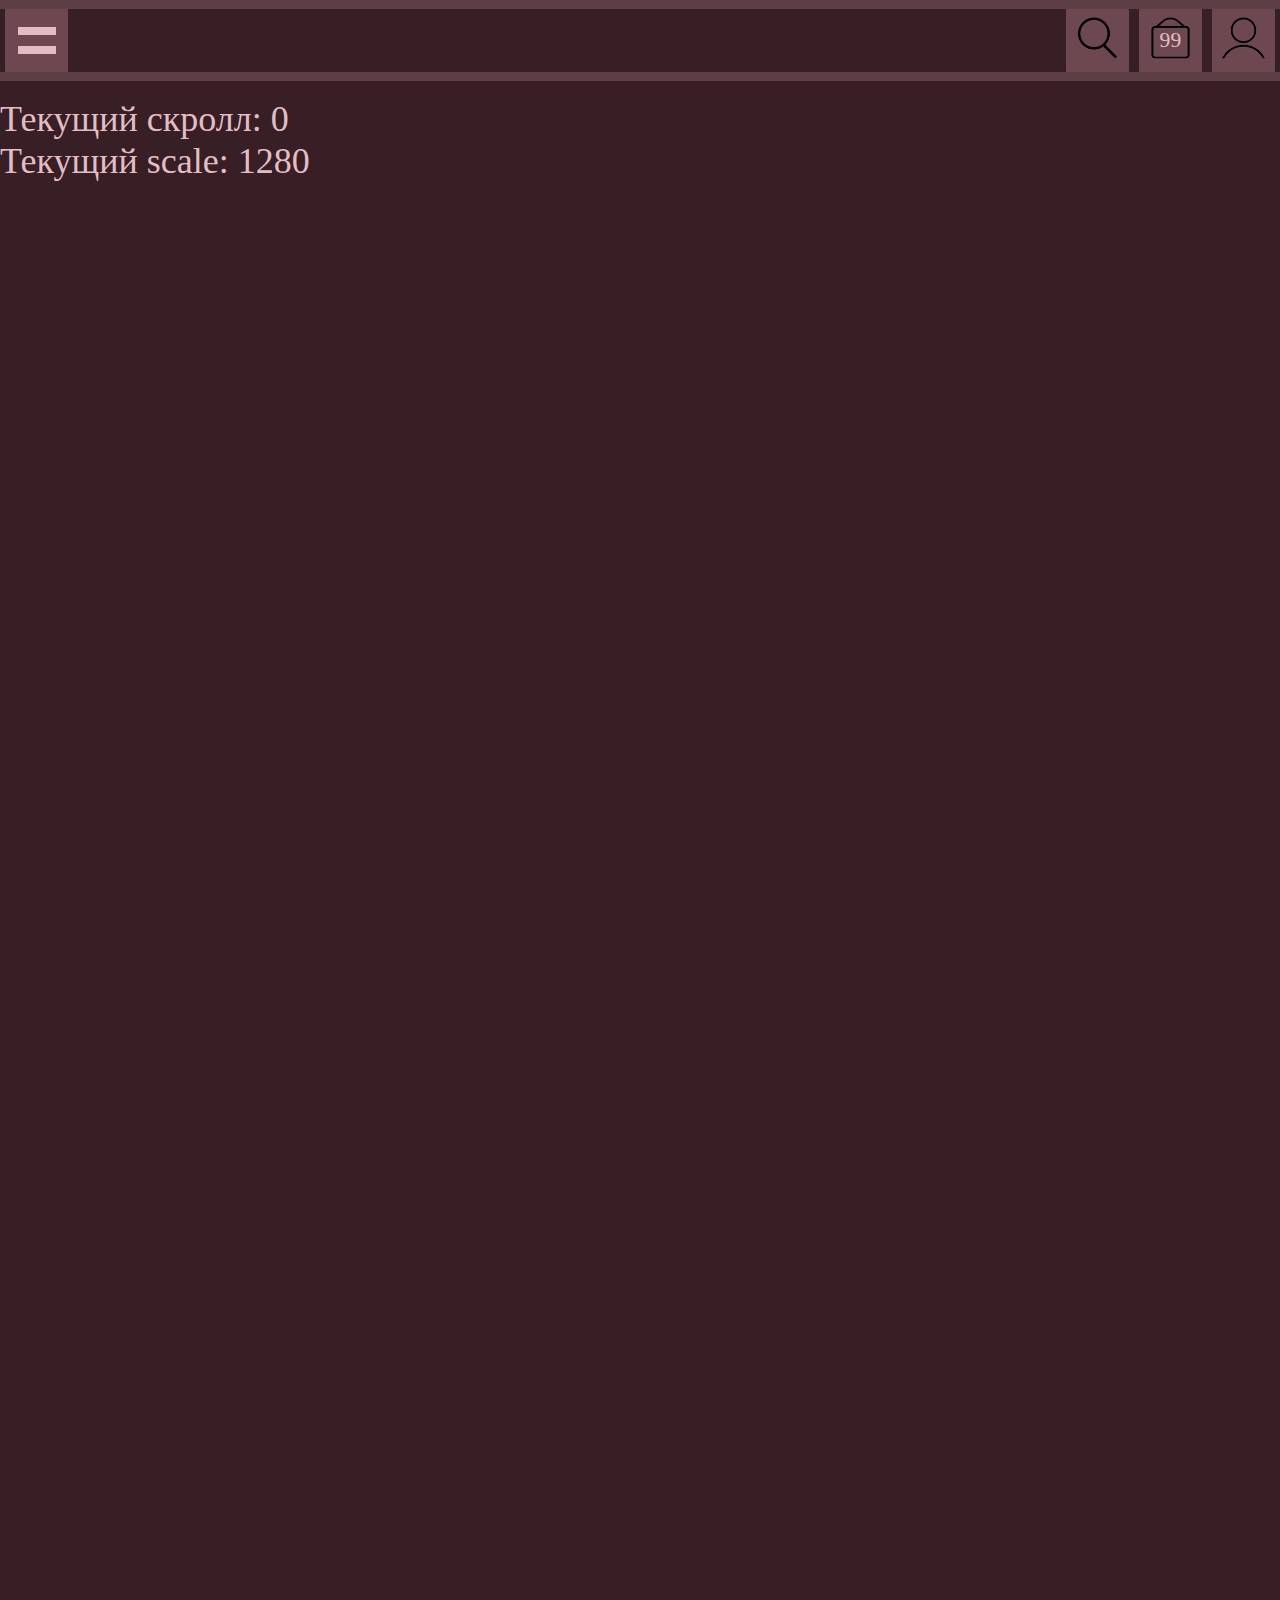
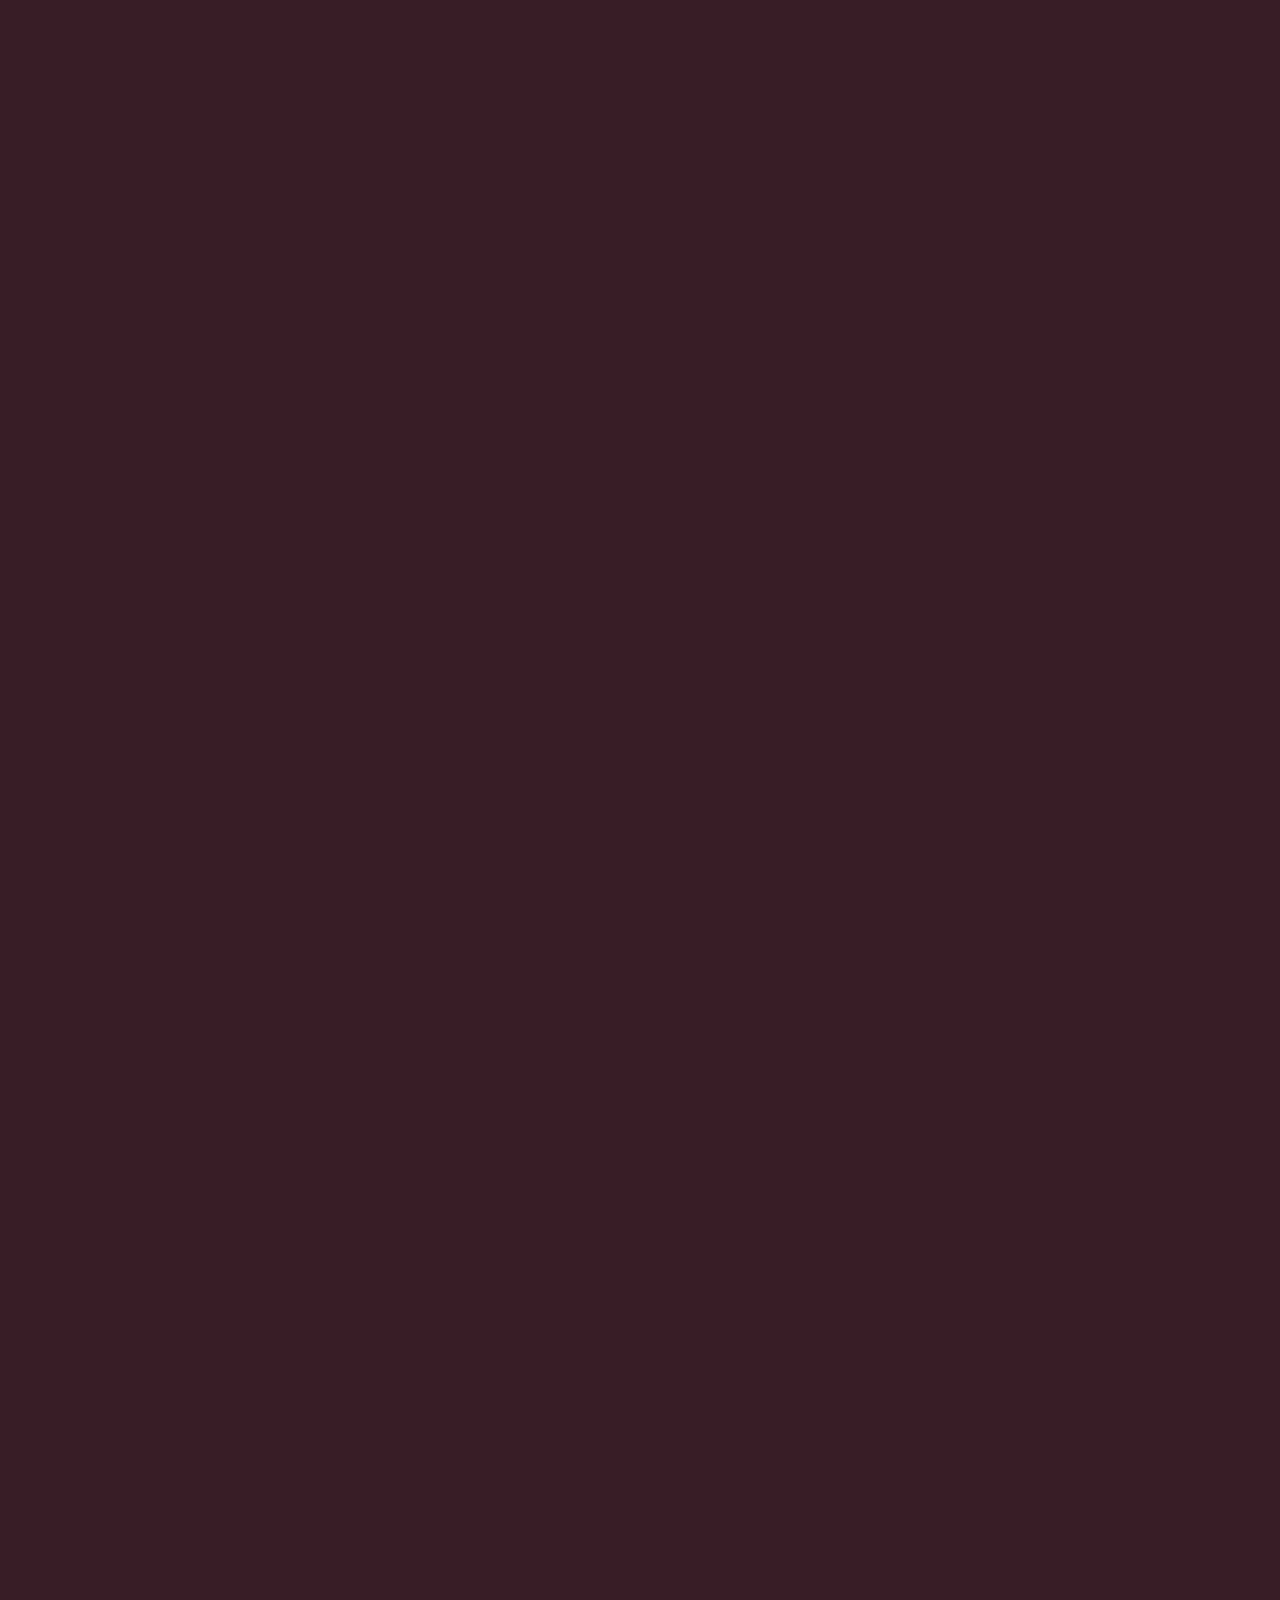
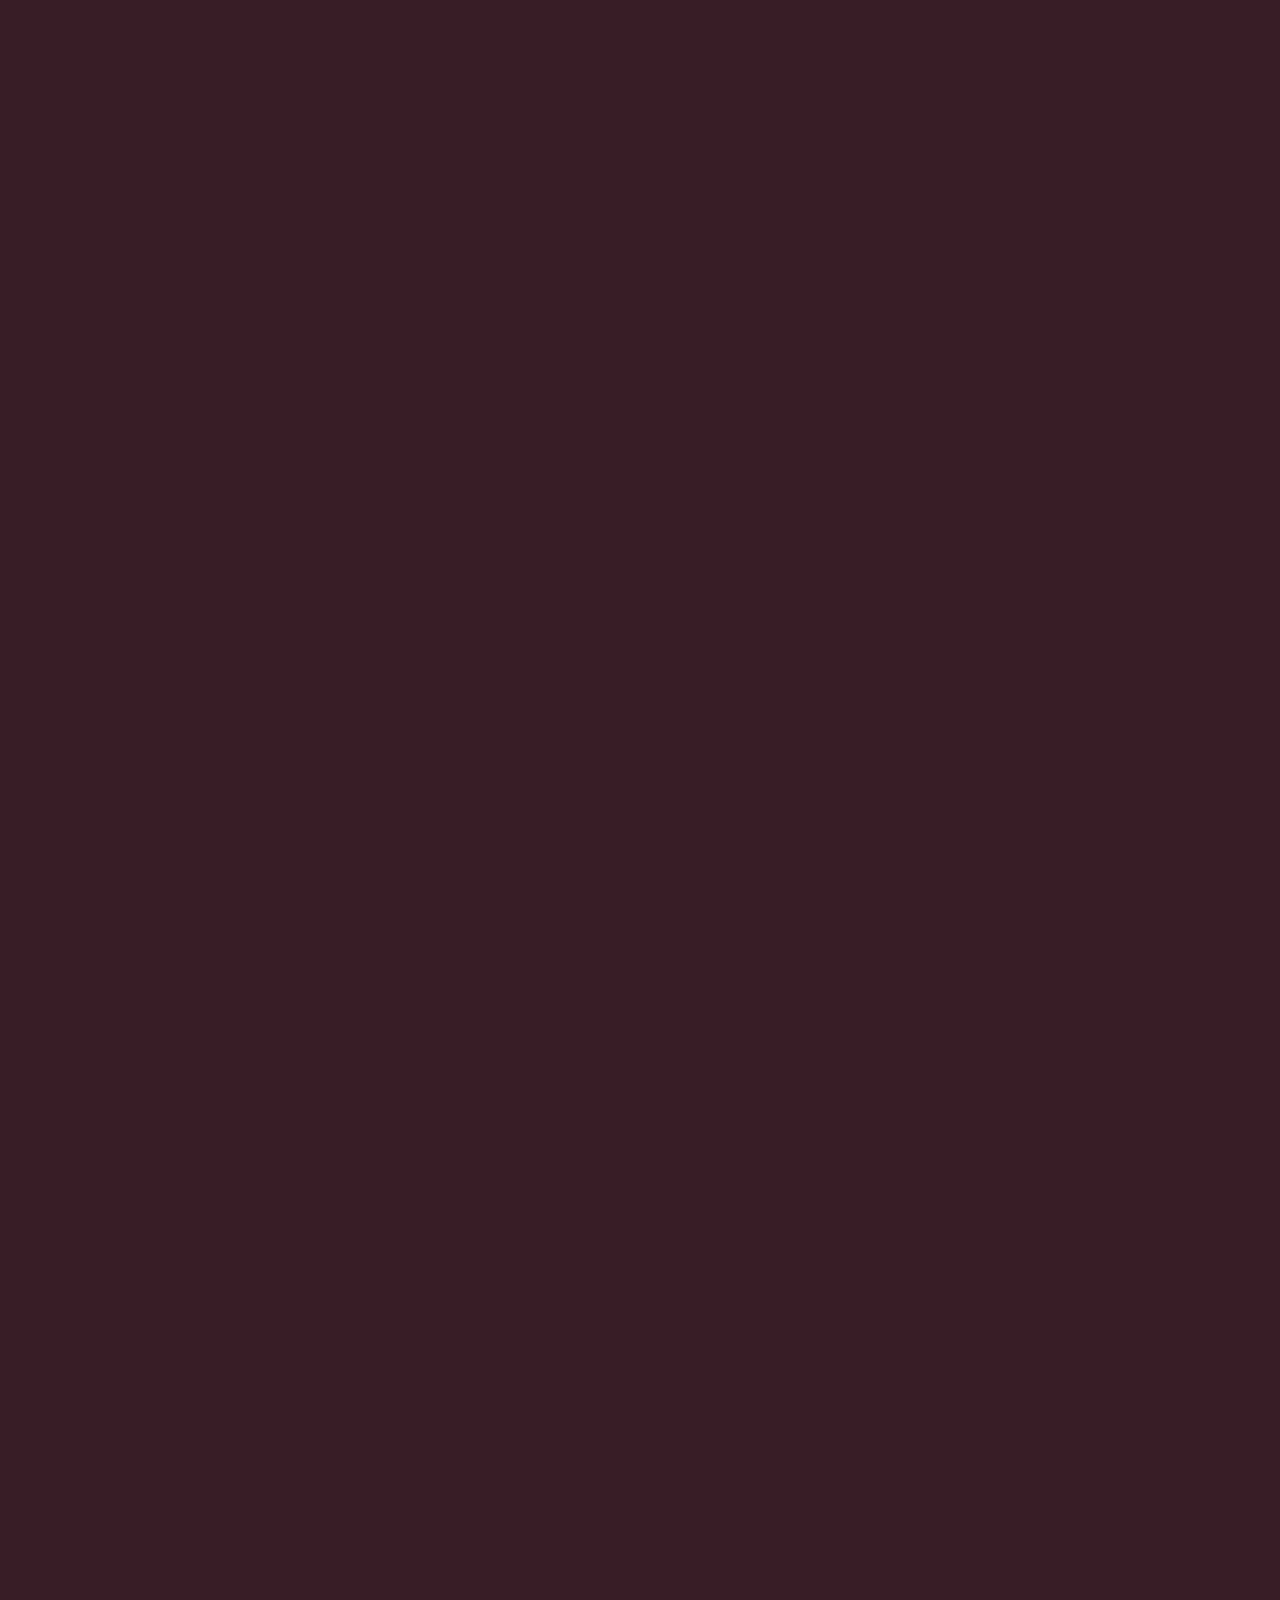
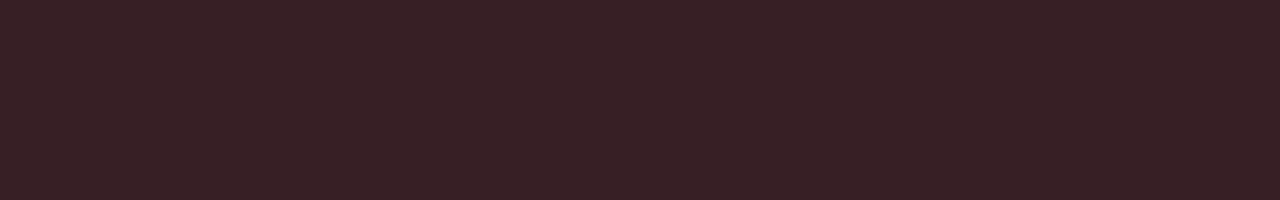
<file: index.html>
<!doctype html>
<html lang="ru" data-bs-theme="auto">
  <head>

    <meta name="viewport" content="width=device-width, initial-scale=1">
    <meta charset="utf-8">

    <title>Мой сайт</title>


    

    
<link href="slider_style.css" rel="stylesheet">
<link href="style.css" rel="stylesheet">
<link href="root.css" rel="stylesheet">
<link href="rootColorDark.css" rel="stylesheet">

 

    
    <!-- Custom styles for this template -->
    
</head>

<body>

<!-- Yandex.Metrika counter -->
<script type="text/javascript" >
   (function(m,e,t,r,i,k,a){m[i]=m[i]||function(){(m[i].a=m[i].a||[]).push(arguments)};
   m[i].l=1*new Date();
   for (var j = 0; j < document.scripts.length; j++) {if (document.scripts[j].src === r) { return; }}
   k=e.createElement(t),a=e.getElementsByTagName(t)[0],k.async=1,k.src=r,a.parentNode.insertBefore(k,a)})
   (window, document, "script", "https://mc.yandex.ru/metrika/tag.js", "ym");

   ym(99279699, "init", {
        clickmap:true,
        trackLinks:true,
        accurateTrackBounce:true
   });
</script>
<noscript><div><img src="https://mc.yandex.ru/watch/99279699" style="position:absolute; left:-9999px;" alt="" /></div></noscript>
<!-- /Yandex.Metrika counter -->

<div class="main_menu">
  <div class="menu-content">
      <div class="panel_mm mainbar">      
        <div class="left_bar bar h1w1">
            <div class="menu_button" id='mm' onclick="menu_onclick(this)">
              <div class="menu_button_nested scalable">
                <div class="line" id="line_1"></div>
                <div class="line" id="line_2"></div>
              </div>
            </div>
        
          </div>


          <div class="right_bar bar h1w1">
              <button class="menu_button" onclick="search_onclick();"><img class="icon_menu scalable" src="img/Loopa400.png" alt="Поиск"></button>
              <button class="menu_button sticky_pos"><img class="icon_menu scalable absolute_pos" src="img/Case400.png" alt="Корзина">
                <div class="count fs0_6 absolute_pos">99</div>
              </button>
              <button class="menu_button">
                <img class="icon_menu scalable" src="img/User400.png" alt="Аккаунт">
              </button>
          </div>
      </div>


    <div class="panel_mm sidebar hidden">

        <div class="main-menu-buttons" >
          <div class="slider">
                <div class="nested unactive">

                  <div class="menu-button">
                    <div class="button-text fs0_6 button">
                      НАВИГАЦИЯ
                    </div>
                    <div class="displayedSubMenuButton" >
                      <div class="submenuButton" onclick="alert('1')">главная</div>
                      <div class="submenuButton" onclick="alert('1')">блог</div>
                      <div class="submenuButton" onclick="alert('1')">настройка аккаунта</div>
                      <div class="submenuButton" onclick="alert('1')">регистрация</div>
                      <div class="submenuButton" onclick="alert('1')">мессенджер</div>
                    </div>

                  </div>

                  <div class="menu-button">
                    <div class="button-text fs0_6 button">
                      ПОИСКОВАЯ СТРОКА
                    </div>
                    <div class="displayedSubMenuButton" >
                      <div class="submenuButton"><a href="https://www.google.com">www.google.com</a></div>
                      <div class="submenuButton"><a href="https://www.ya.ru">www.ya.ru</a></div>
                      <div class="submenuButton"><a href="https://duckduckgo.com">duckduckgo.com</a></div>
                      <div class="submenuButton"><a href="https://www.bing.com">www.bing.com</a></div>
                      <div class="submenuButton"><a href="https://www.yahoo.com">www.yahoo.com</a></div>
                    </div>

                  </div>

                  <div class="menu-button">
                    <div class="button-text fs0_6 button">
                      СМЕНИТЬ ТЕМУ
                    </div>
                    <div class="displayedSubMenuButton" >
                      <div class="submenuButton" onclick="loadCSS('rootColorDark.css')"><a>темная</a></div>
                      <div class="submenuButton" onclick="loadCSS('rootColorRadiant.css')"><a>светлая</a></div>
                    </div>

                  </div>

                  <div class="menu-button">
                    <div class="button-text fs0_6 button">
                      1
                    </div>
                    <div class="displayedSubMenuButton" >
                      <a href="https://www.google.com" class="submenuButton">Click Me</a>
                      <div class="submenuButton" onclick="alert('1234')">Текст</div>
                      <div class="submenuButton">ТЕКСТ</div>
                      <div class="submenuButton">КЕКСТ</div>
                      <div class="submenuButton">КЕКС</div>
                      <div class="submenuButton">А ТУТ ОЧЕНЬ МНОГО ТЕКСА ДЛЯ ПРОВЕРКИ</div>
                    </div>

                  </div>

                  <div class="menu-button">
                    <div class="button-text fs0_6 button">
                      1
                    </div>
                    <div class="displayedSubMenuButton" >
                      <a href="https://www.google.com" class="submenuButton">Click Me</a>
                      <div class="submenuButton" onclick="alert('1234')">Текст</div>
                      <div class="submenuButton">ТЕКСТ</div>
                      <div class="submenuButton">КЕКСТ</div>
                      <div class="submenuButton">КЕКС</div>
                      <div class="submenuButton">А ТУТ ОЧЕНЬ МНОГО ТЕКСА ДЛЯ ПРОВЕРКИ</div>
                    </div>

                  </div>

                  <div class="menu-button">
                    <div class="button-text fs0_6 button">
                      1
                    </div>
                    <div class="displayedSubMenuButton" >
                      <a href="https://www.google.com" class="submenuButton">Click Me</a>
                      <div class="submenuButton" onclick="alert('1234')">Текст</div>
                      <div class="submenuButton">ТЕКСТ</div>
                      <div class="submenuButton">КЕКСТ</div>
                      <div class="submenuButton">КЕКС</div>
                      <div class="submenuButton">А ТУТ ОЧЕНЬ МНОГО ТЕКСА ДЛЯ ПРОВЕРКИ</div>
                    </div>

                  </div>

                  <div class="menu-button">
                    <div class="button-text fs0_6 button">
                      1
                    </div>
                    <div class="displayedSubMenuButton" >
                      <a href="https://www.google.com" class="submenuButton">Click Me</a>
                      <div class="submenuButton" onclick="alert('1234')">Текст</div>
                      <div class="submenuButton">ТЕКСТ</div>
                      <div class="submenuButton">КЕКСТ</div>
                      <div class="submenuButton">КЕКС</div>
                      <div class="submenuButton">А ТУТ ОЧЕНЬ МНОГО ТЕКСА ДЛЯ ПРОВЕРКИ</div>
                    </div>

                  </div>

                  <div class="menu-button">
                    <div class="button-text fs0_6 button">
                      1
                    </div>
                    <div class="displayedSubMenuButton" >
                      <a href="https://www.google.com" class="submenuButton">Click Me</a>
                      <div class="submenuButton" onclick="alert('1234')">Текст</div>
                      <div class="submenuButton">ТЕКСТ</div>
                      <div class="submenuButton">КЕКСТ</div>
                      <div class="submenuButton">КЕКС</div>
                      <div class="submenuButton">А ТУТ ОЧЕНЬ МНОГО ТЕКСА ДЛЯ ПРОВЕРКИ</div>
                    </div>

                  </div>

                  <div class="menu-button">
                    <div class="button-text fs0_6 button">
                      1
                    </div>
                    <div class="displayedSubMenuButton" >
                      <a href="https://www.google.com" class="submenuButton">Click Me</a>
                      <div class="submenuButton" onclick="alert('1234')">Текст</div>
                      <div class="submenuButton">ТЕКСТ</div>
                      <div class="submenuButton">КЕКСТ</div>
                      <div class="submenuButton">КЕКС</div>
                      <div class="submenuButton">А ТУТ ОЧЕНЬ МНОГО ТЕКСА ДЛЯ ПРОВЕРКИ</div>
                    </div>

                  </div>

                  <div class="menu-button">
                    <div class="button-text fs0_6 button">
                      1
                    </div>
                    <div class="displayedSubMenuButton" >
                      <a href="https://www.google.com" class="submenuButton">Click Me</a>
                      <div class="submenuButton" onclick="alert('1234')">Текст</div>
                      <div class="submenuButton">ТЕКСТ</div>
                      <div class="submenuButton">КЕКСТ</div>
                      <div class="submenuButton">КЕКС</div>
                      <div class="submenuButton">А ТУТ ОЧЕНЬ МНОГО ТЕКСА ДЛЯ ПРОВЕРКИ</div>
                    </div>

                  </div>
                  <div class="menu-button">
                    <div class="button-text fs0_6 button">
                      1
                    </div>
                    <div class="displayedSubMenuButton" >
                      <a href="https://www.google.com" class="submenuButton">Click Me</a>
                      <div class="submenuButton" onclick="alert('1234')">Текст</div>
                      <div class="submenuButton">ТЕКСТ</div>
                      <div class="submenuButton">КЕКСТ</div>
                      <div class="submenuButton">КЕКС</div>
                      <div class="submenuButton">А ТУТ ОЧЕНЬ МНОГО ТЕКСА ДЛЯ ПРОВЕРКИ</div>
                    </div>

                  </div>
                  <div class="menu-button">
                    <div class="button-text fs0_6 button">
                      1
                    </div>
                    <div class="displayedSubMenuButton" >
                      <a href="https://www.google.com" class="submenuButton">Click Me</a>
                      <div class="submenuButton" onclick="alert('1234')">Текст</div>
                      <div class="submenuButton">ТЕКСТ</div>
                      <div class="submenuButton">КЕКСТ</div>
                      <div class="submenuButton">КЕКС</div>
                      <div class="submenuButton">А ТУТ ОЧЕНЬ МНОГО ТЕКСА ДЛЯ ПРОВЕРКИ</div>
                    </div>

                  </div>


                  <div class="menu-button">
                    <div class="button-text fs0_6 button">
                      26
                    </div>

                    <div class="displayedSubMenuButton reverse-displayedSubMenuButton">
                      <div class="submenuButton">Текст</div>
                      <div class="submenuButton">ТЕКСТ</div>
                      <div class="submenuButton">КЕКСТ</div>
                      <div class="submenuButton">КЕКС</div>
                      <div class="submenuButton">А ТУТ ОЧЕНЬ МНОГО ТЕКСА ДЛЯ ПРОВЕРКИ</div>
                    </div>
                  </div>
                </div>
          </div>
        </div>

    </div>

    <div class="panel_mm searchbar hidden">
    <form method="POST" class = 'searchform'>
      <p>
        <label for="id_name"></label>
        <input type="text" name="name" maxlength="100" required id="id_name" placeholder="Поиск по названию">
      </p>
      <p><button type="submit" class='button searchformButton'>Искать</button></p>
    </form>

    </div>

  </div>
</div>

<div class="content h1w1" onclick="shut_menu()">
  <p id="scroly">0</p>
<p id="scale">0</p>
</div>



</body>

<script src="js.js"></script>
<script src="slider_js.js"></script>
</file>
<file: slider_style.css>
.main-menu-buttons{
  position: relative;
  background: var(--MainMenuNested);
  display:flex;
  width: 100vw;

}

.slider{
  width: 100%;
  display: flex;
}

.nested{
  max-height: 100%;
  position: relative;
  display: flex;
  gap: 10px;
  transition: left var(--transition_time); ease-out;
}


.nested.unactive{
  left:5px;
}

.main-menu-buttons:active{
  cursor:move;
}

.nested.unactive .menu-button:hover {
  max-height: 100vh;
}

.nested.unactive .menu-button:hover .button-text{
  max-height: 100vh;

}

.nested.unactive .menu-button:hover .displayedSubMenuButton{
  max-height: 100vh;
  transition: max-height var(--transition_time);
}

.nested.unactive:has(.menu-button:hover) {
  
  max-height: 100vh;

}

.sidebar:has(.menu-button:hover){
  max-height: 100vh;
  transition: height var(--transition_time);
  overflow: unset;
}



.button-text:hover{
  background-color:red
}


.button-text{

  padding: 0 2px;
  position: relative;
  background-color: var(--Coral);
  
  height: 100%;
  width: auto;

  display: flex;
  justify-content: center;
  align-items: center;

}

.button-text.button{
  cursor:unset;
}



.menu-button{

  
  user-select: none;
  height: 50%;
  min-height: var(--main_menu_height_min);
  height: var(--main_menu_height);
  min-width: var(--coub_height);
  width: fit-content;
  white-space: nowrap;

  
}



.displayedSubMenuButton{

  position:absolute;
  max-width: 95vw;
  width: fit-content;
  max-height: 0vh;
  overflow: hidden;
  background-color: var(--ButtonHover);

}

.nested.unactive .menu-button:hover .displayedSubMenuButton{
  border: 2px solid var(--fontColor);
  border-radius: 2px;
}



.reverse-displayedSubMenuButton{
  left: 100%;
  transform: translateX(-100%);
}


@media(hover:none){
  .reverse-displayedSubMenuButton{
    min-width: 95vw;
}
}

.submenuButton{
  padding: 5px;
  font-weight: bold;
  transition: background-color var(--transition_time), box-shadow var(--transition_time), transform var(--real_transition);
}

.submenuButton:hover{
  
  background-color:var(--ButtonPress)
}

.submenuButton:active {
  transform: scale(0.4); 
  box-shadow: 2px 4px 5px var(--CoralBoxShadow);
}

.submenuButton a{
  width: 100%;
  height: 100%;
}

.menu-content:has(.sidebar.hidden){
  padding-bottom: 0vh;
}
</file>
<file: style.css>
body {
  max-width: 100%;
  overflow-x: hidden;
  margin: 0;
  padding: 0;
  background-color: var(--HTMLColor);
  height: 5000px;  
}

.menu-content{
  width: 100%;
  margin-top: 1vh;

  margin-bottom: 1vh;
  background-color: var(--MainMenuNested);
}

.main_menu{
  user-select: none;
  display: flex;
  justify-content: center;
  width:100%;
  position: fixed;
  background-color: var(--ThemeColor);
  pointer-events: all;
  transition: background-color var(--transition_time), filter var(--transition_time), opacity var(--transition_time);
}

.main_menu_muted{
  pointer-events: all;
  background-color: var(--ThemeColorMuted);
  opacity: 0.6;
  filter: blur(1px);
  transition: padding-top var(--transition_time), background-color var(--transition_time), filter var(--transition_time), opacity var(--transition_time);
}



.panel_mm{
  min-height: var(--main_menu_height_min);
  pointer-events: all;
  display: flex;
  min-height: var(--main_menu_height_min);
  height: var(--main_menu_height);
  overflow: hidden;
  width: 100%;
}

.sidebar {
  margin-top: 1vh;
  height: var(--main_menu_height_2);
  align-items: center;
}

.sidebar.hidden{
  margin-top: 0vh;
}


.searchbar{
  background: var(--MainMenuNested);
  display: flex;
  padding-left: 0.4%;
  padding-right: 0.4%;
  justify-content: center;
}

.mainbar{
  background: var(--MainMenuNested);
  padding-left: 0.4%;
  padding-right: 0.4%;
}

.menu_button{
  border-radius: 1px;
  width: var(--main_menu_height);
  min-width: var(--main_menu_height_min);
  min-height: var(--main_menu_height_min);
  height: var(--main_menu_height);
  display: flex;
  align-items: center;
  justify-content: center;
  overflow: hidden;
  background-color: var(--MenuButtonMainBar);
  transition: background-color var(--transition_time);
}

.menu_button:hover{
  background-color: var(--ButtonHover);
}

.menu_button:active{
  background-color: var(--ButtonPress);
}

/*mainbar*/


.bar{
  display: flex;
  gap:10px;
}

/*menu_button */


.line{
  position: absolute;
  width: 60%;
  height: 15%;
  background: var(--fontColor);
  transition: rotate var(--transition_time);
}

#line_1{
  top:23.5%;
}

#line_2{
  bottom:23.5%;
}


.menu_button_nested{
    position: sticky;
    display: flex;
    height: 80%;
    flex-direction: column;
    justify-content: space-evenly;
    align-content: stretch;
    align-items: center;
    transition: var(--real_transition);/* ---------------------------------------------------------------ПЕРЕМЕННАЯ 1*/
    width: 100%;

}


.line{
  transition: var(--transition_time);
}


@media(hover:hover){
  .menu_button:hover .line{
    background:var(--DenyHover);
  }
}

.active_button div{
  background: var(--Deny);
}


/*sidebar */

.sidebar_menu{
  overflow: hidden;
  width: 100%;
  display: flex;
}


.sidebar-item{
  height: 100%;
  display: flex;
  align-items: center;
  justify-content: center;
  flex-direction: column;
  padding-left: 2vw;
  padding-right: 2vw;

}

.sidebar.hidden .main-menu-buttons,
.sidebar.hidden .slider{
  overflow: hidden;
  max-height: 0;

}


.submenu {
  
  position: absolute;
  list-style: none;
  max-height: 0;
  overflow: hidden;
  
    }


@media (hover:hover){
  .sidebar-item:hover .submenu {
    max-height: 100vh;
    transition: var(--transition_time_s);
    }

}

@media (hover:none){
  .submenu_visible{
    max-height: 100vh;
    transition: var(--transition_time_s);
}

}



/*МЕню Бар правый */
.right_bar{
  justify-content: right;
}

.icon_menu {
  width: 80%;
  height: 80%;

}


/*Ротация*/

.deg45{
  transform-origin: left top;
  rotate: 45deg;
}

.deg_m_45{
  transform-origin: left bottom;
  rotate: -45deg;
}


.u_deg45{
  transform-origin: left bottom;
  rotate:0deg;
}

.u_deg_m_45{
  transform-origin: left top;
  rotate:0deg;
}



.active_button{
  height: 100%;
  transform: translateX(12%) scale(1) !important;
}

.unactive_button{
  height: 80%;
  transform: translateX(0);
  
}




/*Общие классы*/

.absolute_pos{
  position: absolute;
}

.sticky_pos{
  position: sticky;
}

.fixed{
  position: fixed;
}

.submenu_elem{
  padding: 10px;
}


.no-break {
        display: block;
        white-space: nowrap;
        overflow: visible; /* Запрещает разрыв страницы внутри элемента */
    }

.hidden{
  pointer-events: all;
  height: 0px;
  min-height: 0px;
}




.flexable_height{
  pointer-events: all;
  transition: height var(--transition_time), min-height var(--transition_time);
}


.content{
  padding-top: calc(var(--main_menu_height_min) + var(--main_menu_height));
}




/*hover*/

.scalable{
  transition: transform var(--real_transition);

}


@media(hover:hover){
  .menu_button:hover .scalable{
  transform: scale(1.1);
  transition: height var(--transition_time), transform var(--real_transition);
  }

}








/*Цвета*/


.searchform{
  display: flex;
  width: 100%;
  height: 100%;
  justify-content: center;
  align-items: center;
  gap: 10px;
}

.searchform input{
  width:100%;
  height: 80%;
}

.searchform p{
  width:100%;
  height: 100%;
  display: flex;
  align-items: center;
}


.searchformButton{
  height: calc(80% - 2px);
}




p:has(.button.searchformButton){
  width:auto;
}

.searchform input[type="text"],
.searchform button {
        width: 100%; /* Элементы займут всю ширину контейнера */
}



.content{
  background-color: var(--MainMenuNested);
}


.main_menu.main_menu_muted .menu-content{
  padding-bottom: 0vh;
}
</file>
<file: root.css>
* {
  margin: 0;
  padding: 0;
  box-sizing: border-box; /* Убедитесь, что padding входит в общую ширину */

  scrollbar-width: thin;
  scrollbar-color: red hsl(0 0% 20%);

}


/*Скроллбар */
/* Скрываем стандартные кнопки */
::-webkit-scrollbar-button {
    display: none;
}

/* Настраиваем общий вид скроллбара */
::-webkit-scrollbar {
    width: 1vw; /* Ширина вертикального скроллбара */
    height: 1vw; /* Высота горизонтального скроллбара */
}

/* Фон полосы прокрутки */
::-webkit-scrollbar-track {
    background: green; /* Прозрачный трек */
}

/* Сам ползунок */
::-webkit-scrollbar-thumb {
    background-color: red; /* Тонкая темная полоска */
    border-radius: 0px; /* Скругление */
}


:root {


  --scrolbar_html: 0px;

  --main_menu_height: 7vh;
  --main_menu_height_2: calc(var(--main_menu_height) + 2vh);
  --main_menu_height_min: 35px;
  --main_menu_height_shrink: 1vh;


  --coub_height: 35vh;
  --coub_height_min: 50px;



  --transition_time_s: 2.0s;
  --transition_time: .6s;
  --real_transition: .3s;


  --menu_height:calc(15px + 3vh);


  --font-size: 4vh;
  
  --MainMenuNested:#FFFFFF;
  --ButtonHover:#f1f1f1;
  --ButtonPress:#e0e0e0;
  --MenuButtonMainBar:#FFFFFF;

  --ThemeColor:#FF7F50;
  --ThemeColorMuted:#FF7F5090;
  --HTMLColor:#FF7F50;

  --borderMM:#333;
  --borderMMHover:#555;
  --borderMMActive:#444;


  --fontColor:black;

  --Deny: #Af0000;
  --DenyHover:#FF0000;


}

/*Шрифты*/
html {
  font-size: clamp(20px, var(--font-size), var(--font-size)); /* 1rem = 16px  var(--font-size);*/
  color: var(--fontColor);
}


.fs0_6{
  font-size: 0.6rem;
}

/* Убираем все стили с ссылок */
a {
    text-decoration: none; /* Убирает подчеркивание */
    color: inherit; /* Убирает изменение цвета текста */
    background: none; /* Убирает фон */
    border: none; /* Убирает границу */
    font: inherit; /* Наследует шрифт родительского элемента */
    padding: 0; /* Убирает возможные отступы */
    margin: 0; /* Убирает возможные внешние отступы */
    outline: none; /* Убирает контур */
}

button{
  all:unset;
  cursor: default;
}


/* Стиль кнопки */
.button {

    padding-left: 2px;
    padding-right: 2px;
    color: var(--fontColor); /* Темный цвет текста */
    background-color: var(--MainMenuNested); /* Белый фон */
    border: 1px solid var(--borderMM); /* Светло-серая рамка */
    border-radius: 2px; /* Скругленные углы */
    cursor: pointer;
    box-shadow: 0 4px 8px rgba(0, 0, 0, 0.1); /* Легкая тень */
    transition: all 0.3s ease; /* Плавные переходы для эффектов */
}

/* Эффект при наведении */
.button:hover {
    background-color: var(--ButtonHover); /* Легкое затемнение фона при наведении */
    border-color: var(--borderMMHover);  /* Цвет рамки немного темнее */
    box-shadow: 0 6px 12px rgba(0, 0, 0, 0.2); /* Тень становится более заметной */
    transform: scale(1.05); /* Легкое увеличение кнопки */
}

/* Эффект при нажатии */
.button:active {
    background-color: var(--ButtonPress); /* Еще более темный фон при нажатии */
    border: 3px solid var(--borderMMActive); /* Цвет рамки становится темнее */
    box-shadow: 0 2px 4px rgba(0, 0, 0, 0.15); /* Меньшая тень при нажатии */
    transform: scale(0.98); /* Кнопка слегка уменьшается при нажатии */
}



.h1w1{
  height: 100%;
  width: 100%;
}

.h1{
  height: 100%;
}

.w1{
  width: 100%;
}
</file>
<file: rootColorDark.css>
:root{
  --MainMenuNested:#371f25;
  --ButtonHover:#4f343a;
  --ButtonPress:#743044;
  --MenuButtonMainBar:#6e4851;

  --ThemeColor:#5e3e45;
  --ThemeColorMuted:#743044;
  --HTMLColor:#743044;

  --borderMM:#e4bdc4;
  --borderMMHover:#9f8489;
  --borderMMActive:#725e62;

  --fontColor:#e4bdc4;

  --Deny: #e4bdc4;
  --DenyHover:#FF0000;
  }
</file>
